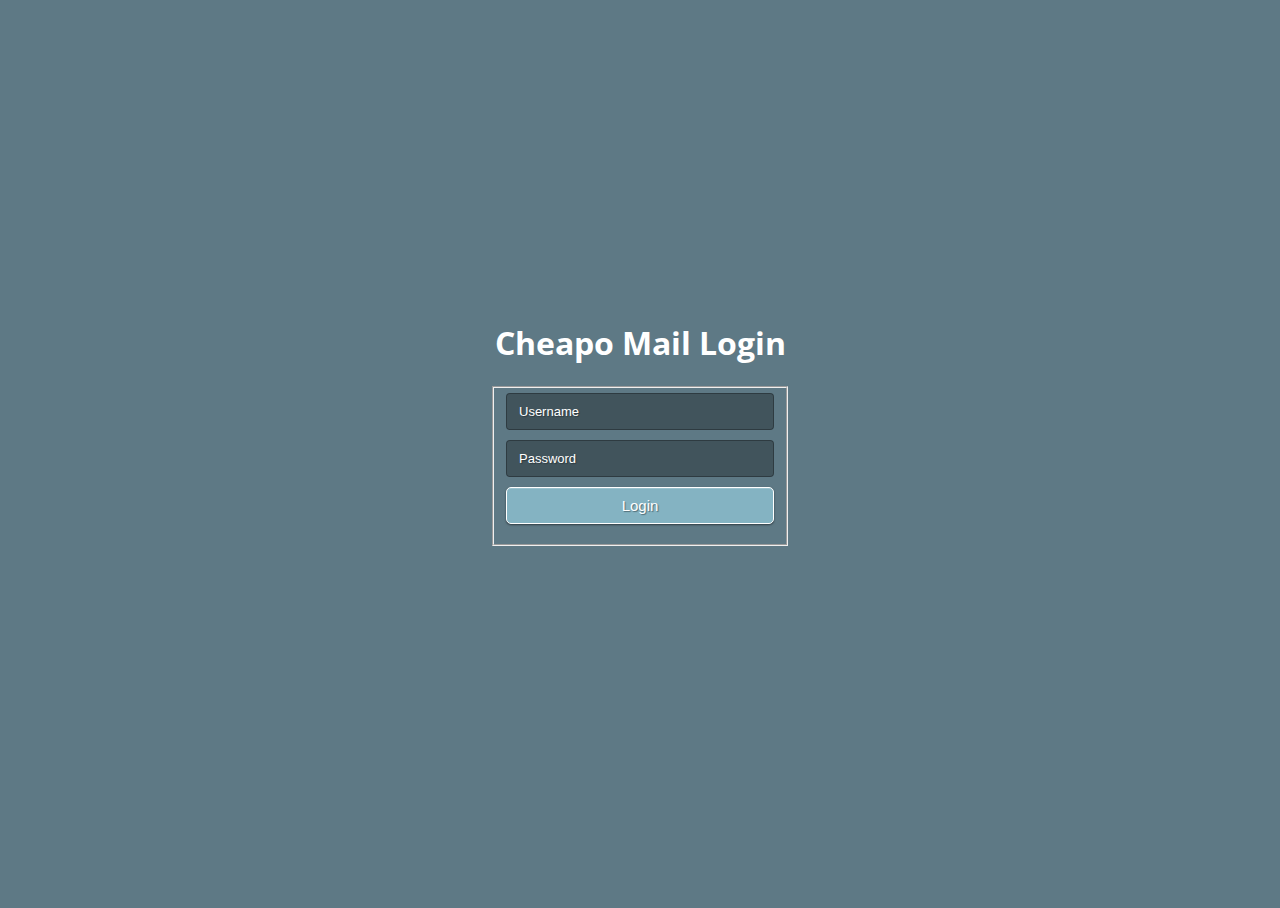
<file: index.html>
<DOCTYPE! html>

<html>

  

  <head>

    <meta charset="utf-8">

		<title>Cheapo Mail</title>


		<!-- you can modify this as needed or to your preference -->

		<link href="index.css" type="text/css" rel="stylesheet" />


		<script src="https://code.jquery.com/jquery-3.1.1.min.js"></script>


		<!-- you write this -->

		<script src="main.js" type="text/javascript"></script>

	</head>


	<body>
		<div id="main">

                <div id="formcontainer" class="LoginInfo">
                    <h1>Cheapo Mail Login</h1>


				<form id="loginform"method="post">

			 		<fieldset class="account-info">

			 		<label>

			 		

			 		<input type="text" name="username" id="usname" placeholder="Username" />

			 		</label>

			 		<label>

			 		

			 		<input type="password" name="password" id="pass" placeholder="Password" />

			 		</label>

			 		<div class="account-action">

			 			<input id="logBtn" class="button btn btn-primary btn-block btn-large" type="submit" name="submit" value="Login"/>

			 			</div>

			 		</fieldset>

				</form>
                    </div>

				<p id="status"></p>
		</div>
	</body>

</html>
</file>
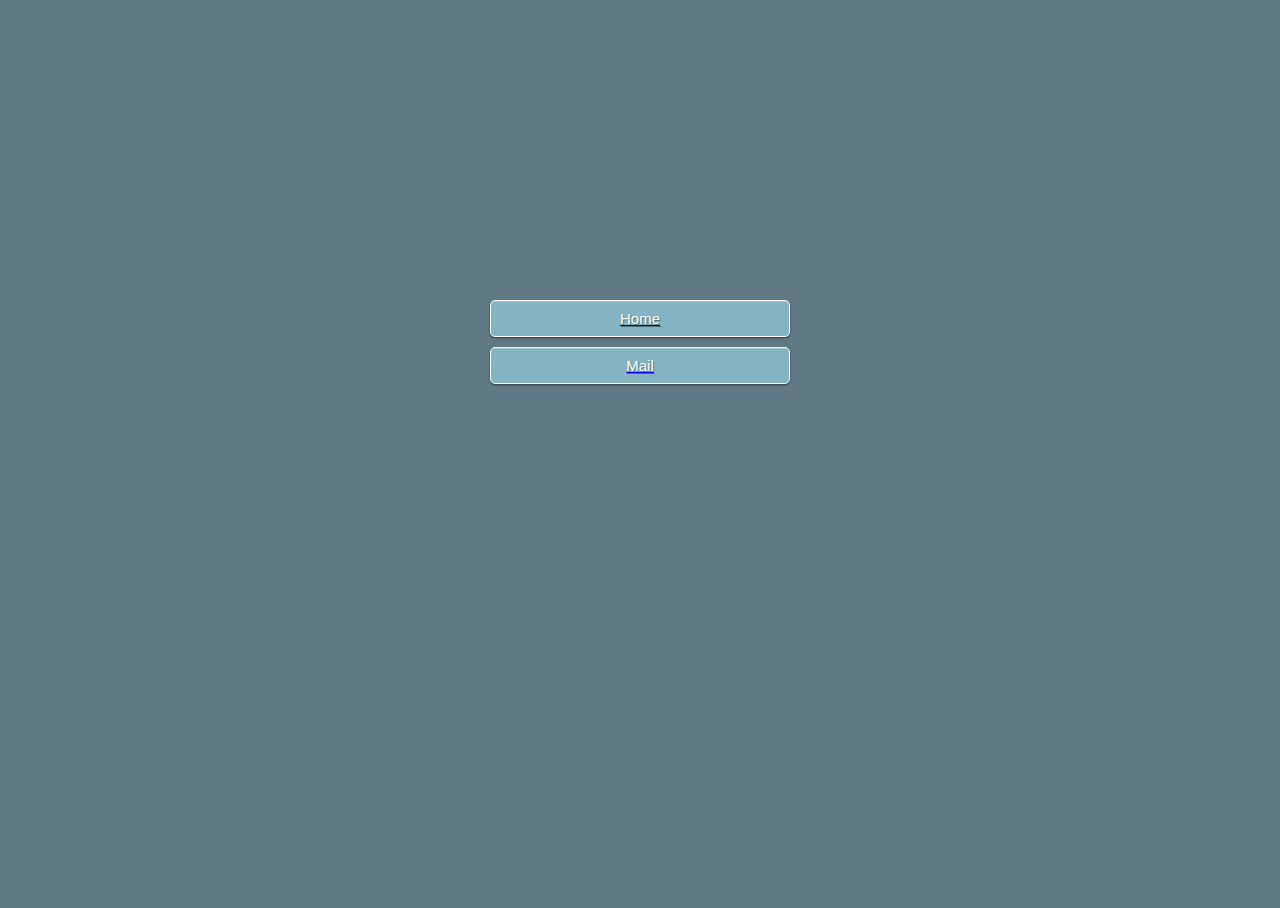
<file: home.html>
<html>

<head>

<title>Cheapo Mail</title>

	<link href="index.css" rel="stylesheet" type="text/css">

	</head>

	<header>
<div class="box">

		<a href="home.html"><button class="button btn btn-primary btn-block btn-large">Home</button></a>

		<a href="mail.html"><button class="button btn btn-primary btn-block btn-large">Mail</button></a>
            
    </div>

	</header>

		<section id="msglist">


		</section>

	</body>

</html>
</file>
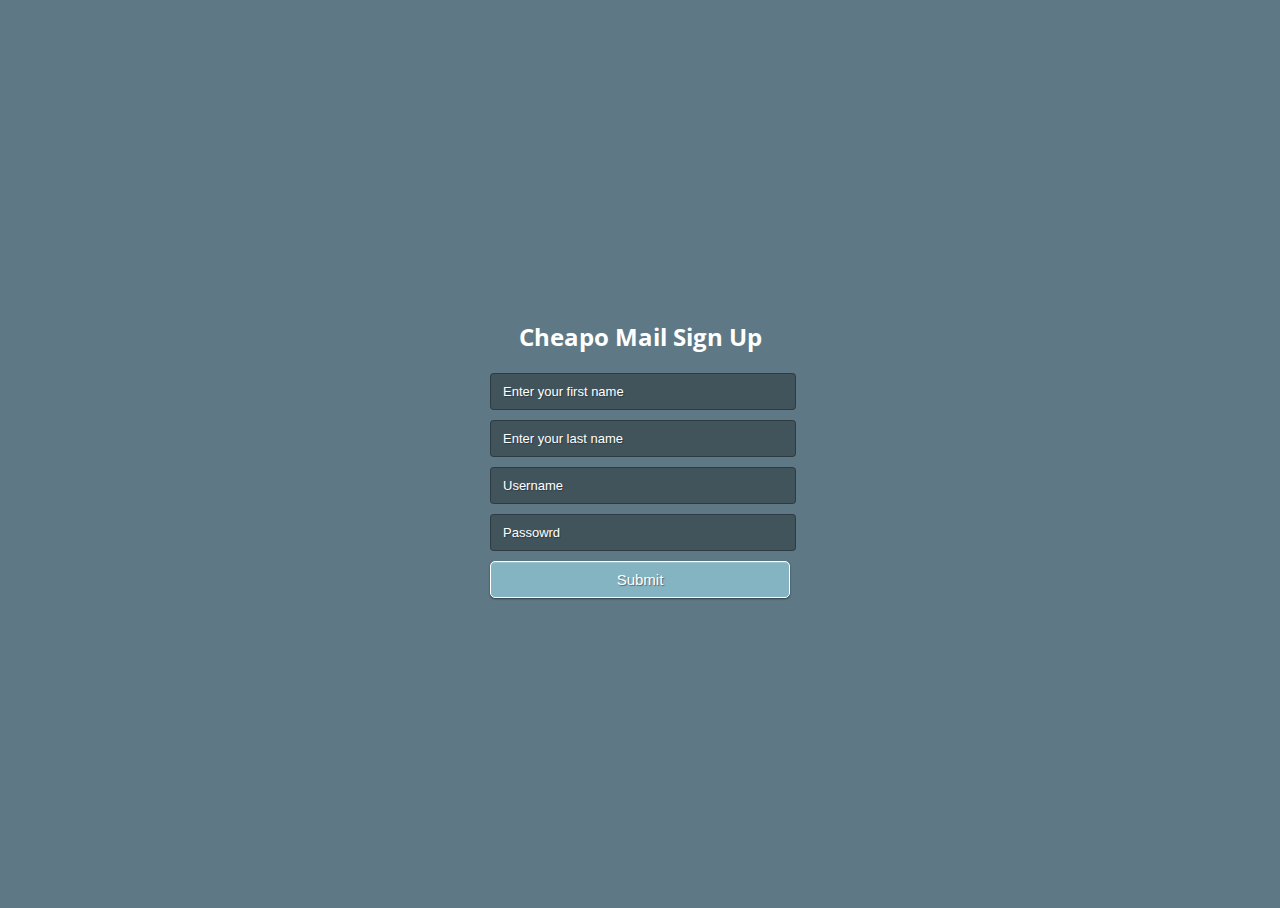
<file: regis.html>
<!--Client Side-->

<!--Registration page-->

<!DOCTYPE html>

<html>


  <head>

    <meta charset="utf-8">

		<title>Registration</title>

		<link href="index.css" type="text/css" rel="stylesheet" />


		<script src="https://code.jquery.com/jquery-3.1.1.min.js"></script>


		<script src="https://ajax.googleapis.com/ajax/libs/jquery/3.1.1/jquery.min.js"></script>

		<script src="regis.js" type="text/javascript"></script>

	</head>


  <body id="node">

    <div id="main">

    <div class="header">


    </div>


    <div class="w-form">
        <div class="box">


      <form data-name="Personal Information" id="wf-form" name="wf-form" action = ".php" method = "POST">


          <legend><h2>Cheapo Mail Sign Up</h2></legend>

          <input class="w-input" data-name="Name" id="fname" maxlength="256" name="fname" type="text" required placeholder="Enter your first name">

          <input class="w-input" data-name="Name" id="lname" maxlength="256" name="lname" type="text" required placeholder="Enter your last name">

          <input class="w-input" data-name="Username" id="username" maxlength="256" name="username" placeholder="Username" required type="username">

          <input class="w-input" data-name="Password" id="password" maxlength="20" name="password" placeholder="Passowrd" required type="password">

          <input class=" btn btn-primary btn-block btn-large" id="submit" type="submit" name"submit" value="Submit"/>

      </form>
            </div>

      <div id="result">

      </div>

      </div>

      </div>

  </body>

</html>
</file>
<file: index.css>
@import url(https://fonts.googleapis.com/css?family=Open+Sans);
.btn { 
    background-color: #9ca093;
    margin-bottom: 10px;
}

.btn:hover, .btn:active, .btn.active, .btn.disabled, .btn[disabled] { 
    background-color: #e6e6e6; 
}

.MENU {
    display:none;
}

.hidden{
    display:none;
}

.btn-large{ 
    padding: 9px 14px; 
    font-size: 15px; 
    line-height: normal; 
    border-radius: 5px; 
}

.btn-primary, .btn-primary:hover { 
    text-shadow: 0 -1px 0 rgba(0, 0, 0, 0.25); 
    color: #ffffff; 
}
.btn-primary { 
    background-color: #84B3C2; 
    border: 1px solid white; 
    text-shadow: 1px 1px 1px rgba(0,0,0,0.4); 
    box-shadow: inset 0 1px 0 rgba(255, 255, 255, 0.2), 0 1px 2px rgba(0, 0, 0, 0.5); 
}
.btn-primary:hover, .btn-primary:active, .btn-primary.active, .btn-primary.disabled { 
    filter: none; 
    background-color: #5E7985; 
}
.btn-block { 
    width: 100%; 
    display:block; 
}




html { width: 100%; height:100%; overflow:hidden; }

body { 
	width: 100%;
	height:100%;
	font-family: 'Open Sans', sans-serif;
	background: #5E7985;
	
	filter: progid:DXImageTransform.Microsoft.gradient( startColorstr='#3E1D6D', endColorstr='#092756',GradientType=1 );
}

.LoginInfo { 
	position: absolute;
	top: 50%;
	left: 50%;
	margin: -150px 0 0 -150px;
	width:300px;
	height:300px;
	display:block;
}
.LoginInfo h1 { 
    color: #fff;  
    text-align:center; 
}

input { 
	width: 100%; 
	margin-bottom: 10px; 
	background: rgba(0,0,0,0.3);
	border: none;
	padding-bottom: 10px;
    padding-top: 10px;
	font-size: 13px;
	color: #fff;
	text-shadow: 1px 1px 1px rgba(0,0,0,0.3);
	border: 1px solid rgba(0,0,0,0.3);
	border-radius: 4px;
}

input::placeholder {
  color: white;
padding-left: 10px;
}

.box { 
	position: absolute;
	top: 50%;
	left: 50%;
	margin: -150px 0 0 -150px;
	width:300px;
	height:300px;
	display:block;
}
.box h1,h2 { 
    color: #fff;  
    text-align:center; 
}
</file>
